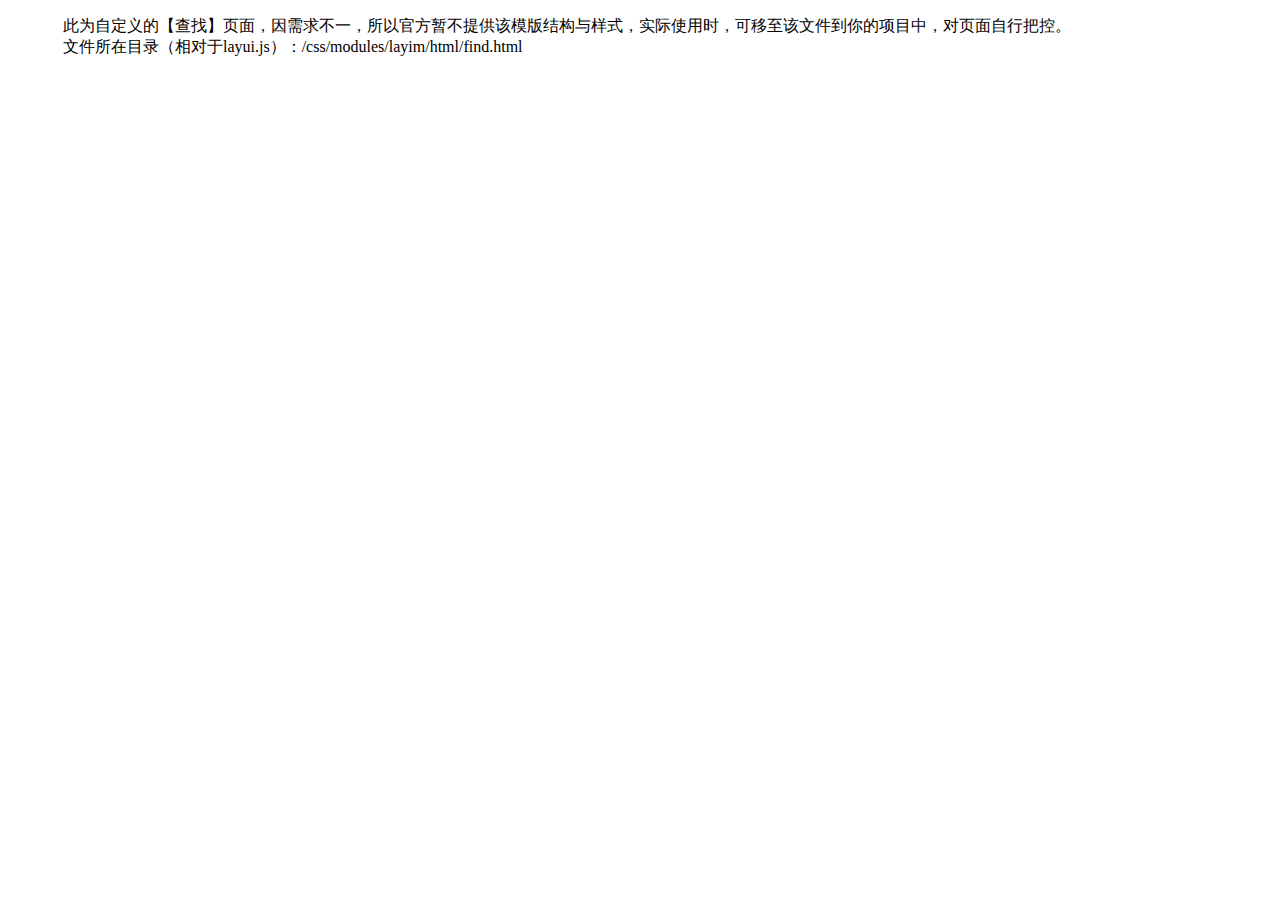
<file: src/main/resources/static/scripts/ThirdParty/layui/css/modules/layim/html/find.html>
<!DOCTYPE html>
<html>
<head>
<meta charset="utf-8">
<meta name="viewport" content="width=device-width, initial-scale=1, maximum-scale=1">
<title>发现</title>

<link rel="stylesheet" href="http://local.res.layui.com/layui/src/css/layui.css">
<style>

</style>
</head>
<body>

<div style="margin: 15px;">
  <blockquote class="layui-elem-quote">此为自定义的【查找】页面，因需求不一，所以官方暂不提供该模版结构与样式，实际使用时，可移至该文件到你的项目中，对页面自行把控。
  <br>文件所在目录（相对于layui.js）：/css/modules/layim/html/find.html</blockquote>
</div>



<script src="http://local.res.layui.com/layui/src/layui.js"></script>
<script>
layui.use(['layim', 'laypage'], function(){
  var layim = layui.layim
  ,layer = layui.layer
  ,laytpl = layui.laytpl
  ,$ = layui.jquery
  ,laypage = layui.laypage;
  
  //一些添加好友请求之类的交互参见文档
  
});
</script>
</body>
</html>
</file>
